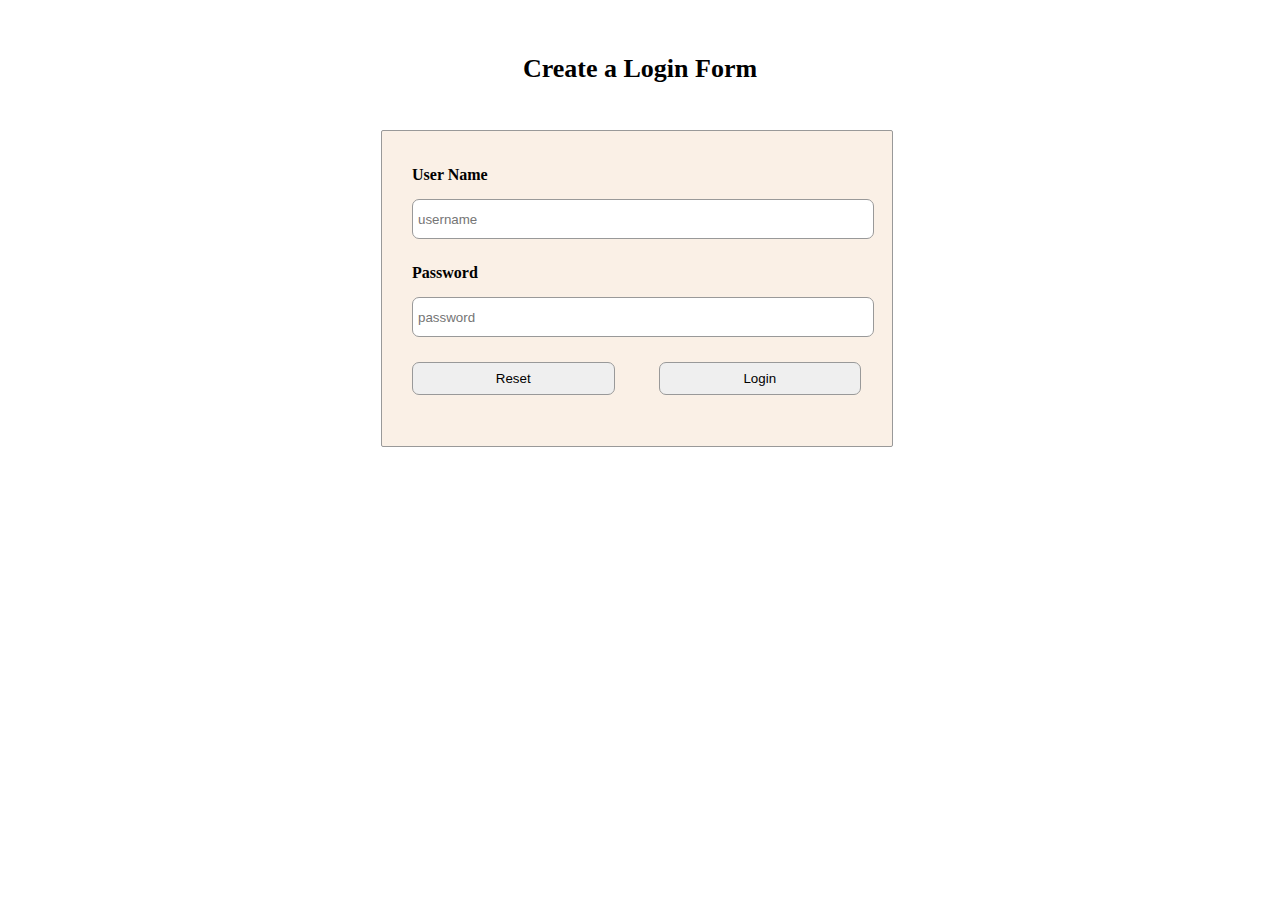
<file: index.html>
<!DOCTYPE html>
<html>
	<head>
		<title>JS EXAM</title>

		<link rel="stylesheet" href="style.css">
	</head>
	<body>
		<style type="text/css">

			.success{
				color: green;
			}
			.error{
				color:red;
			}
			
	</style>
	</head>

	<body>
	<div class="form">
		<div class="login_form">

			<h3 id="login_text">Create a Login Form</h3>

			<div class="container" id="login">

				<label >User Name</label>
				<input type="text" placeholder="username" id="name">

				<label >Password</label>
				<input type="password" placeholder="password" id="pass">

				<button id="btn1">Reset</button>

				<button id="btn2">Login</button>

				<p id="msg"></p>
				
			</div>
			
		</div>
		
	</div>
	
	<script
	src="https://code.jquery.com/jquery-3.1.1.min.js"
    integrity="sha256-hVVnYaiADRTO2PzUGmuLJr8BLUSjGIZsDYGmIJLv2b8="
	crossorigin="anonymous"></script>	
	<script src="app.js"></script>
	</body>
</html>
</file>
<file: style.css>
.login_form{
width:700px;
margin:0px auto;
padding-top:20px;
}
#login{
border:1px solid #999;
border-radius:2px;
padding:35px 30px;
font-size:16px;
font-weight:bold;
width:450px;
margin-top:20px;
margin-left: 13%;
float:left;
background: linen;
}
h3{
text-align:center;
font-size:26px;
}
input{
width:100%;
height:28px;
margin:15px 0 25px 0;
border:1px solid #999;
border-radius:7px;
padding:5px;
}
input[type=button]{
background-color:#123456;
border:1px solid white;
font-family: 'Fauna One', serif;
font-Weight:bold;
font-size:18px;
color:white;
background: linen;
}

#btn1{
width: 45%;
height:33px;
border:1px solid #999;
border-radius:7px;
padding:5px;
}
#btn2{
margin-left: 40px;
width: 45%;
height:33px;
border:1px solid #999;
border-radius:7px;
padding:5px;
}

/*PROFILE PAGE*/

.profile_page{
width:960px;
margin:0px auto;
padding-top:40px;
text-align: center;
font-size: 24px;
color: black;
}
.all_content{
border:1px solid #999;
border-radius:2px;
padding:35px 30px;
margin-top:25px;
background: linen;

}
#profile{
font-weight:bold;
width:850px;
}

.text-center{
text-align: center;
}
.word-counter{
width: 30%;
margin-left: 0%;
}
textarea{
width:100%;
height:120px;
border:1px solid #999;
margin-top:20px;
border-radius:11px;
padding:5px;
resize:none;
background: linen;

}
#mid{
overflow: none;

}
#change_bg{
width:47%;	
height: 160px;
margin:25px 0 25px 0;
float: left;
}
#datepicker{
width:47%;	
height: 160px;
margin:20px 0 25px 0;
float: right;
color: black;	
}
#change{
width: 100%;
height:43px;
margin:20px 0 25px 0;
border:1px solid #999;
border-radius:9px;
background: linen;
}
#date{
width:100%;
height:30px;
margin:25px 0 25px 0;
border:1px solid #999;
border-radius:9px;
background: linen;
color: black;
text-align: center;
}

.parallax-window {
min-height: 400px;
background: transparent;
}
#tabs{
	font-size: 18px;
	text-align: left;
	background-color: linen;
}
li{
	font-size: 18px;
	width: 25%;	
}
</file>
